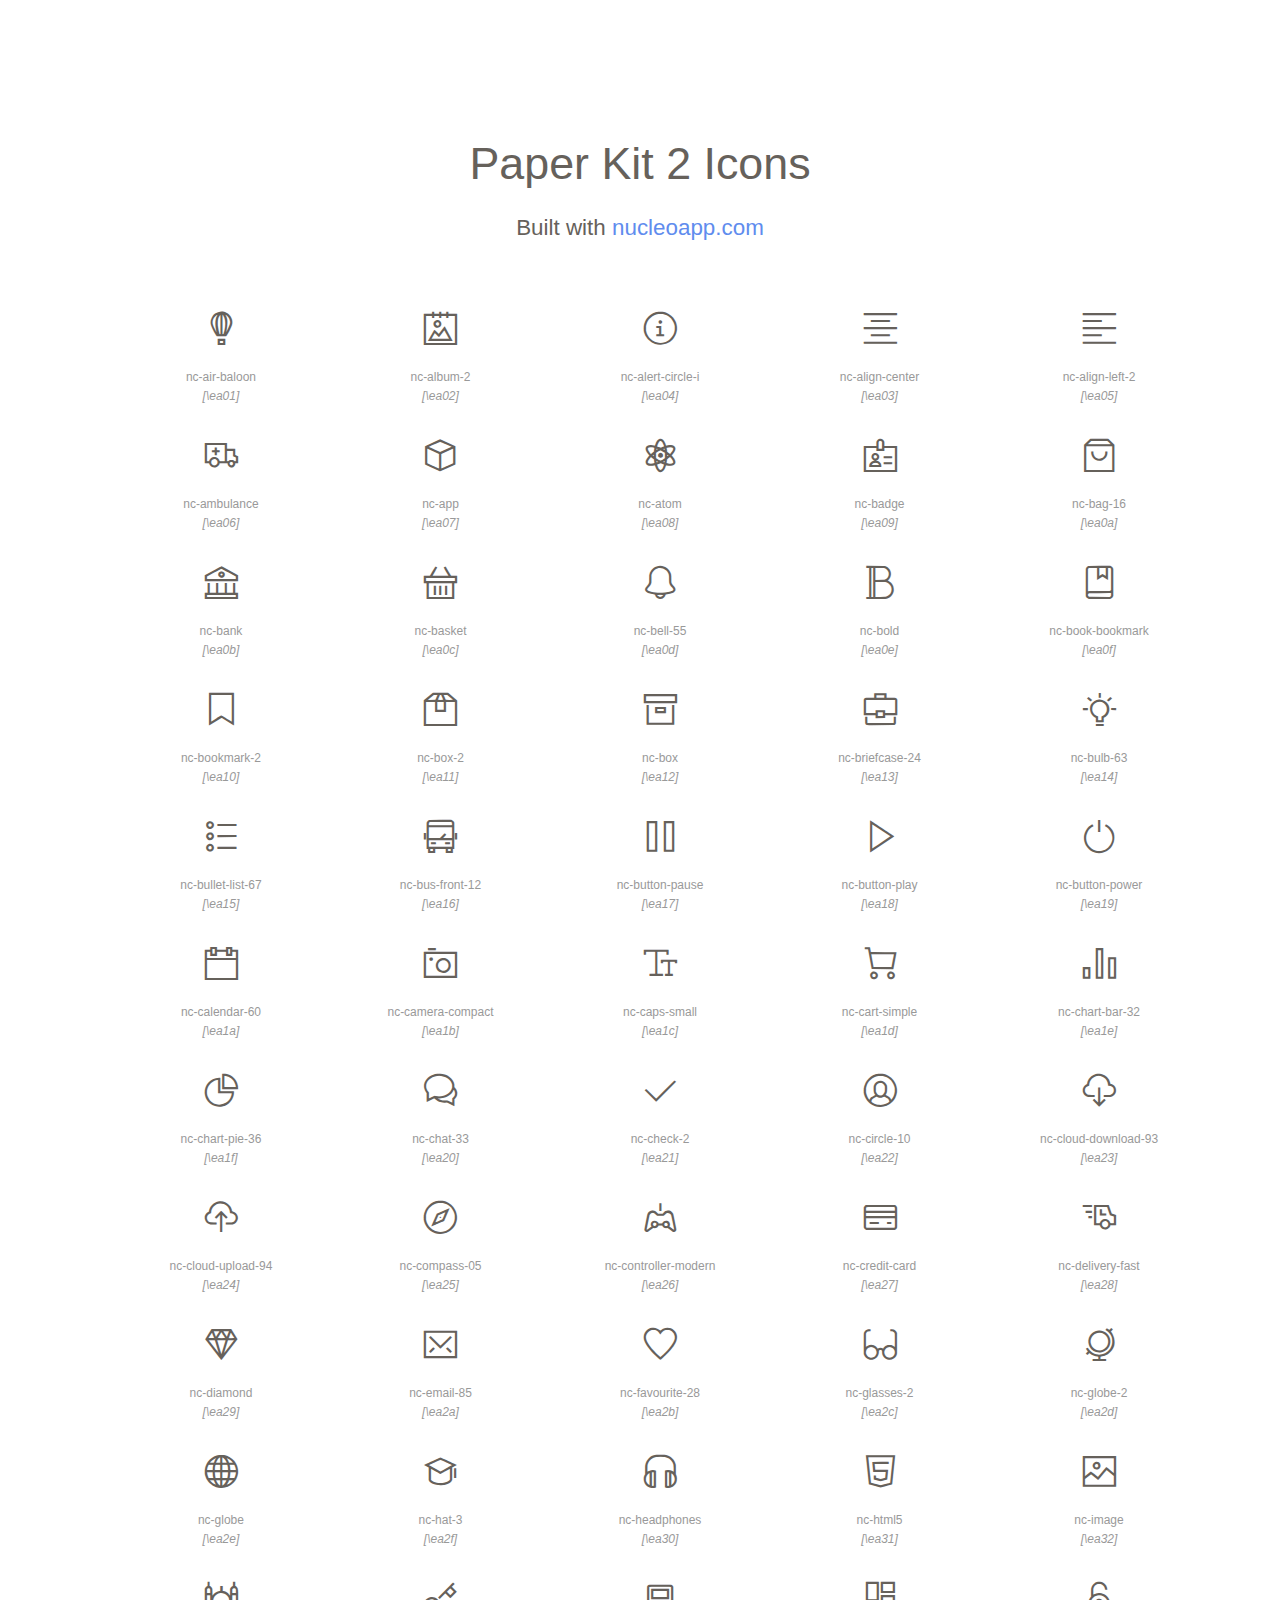
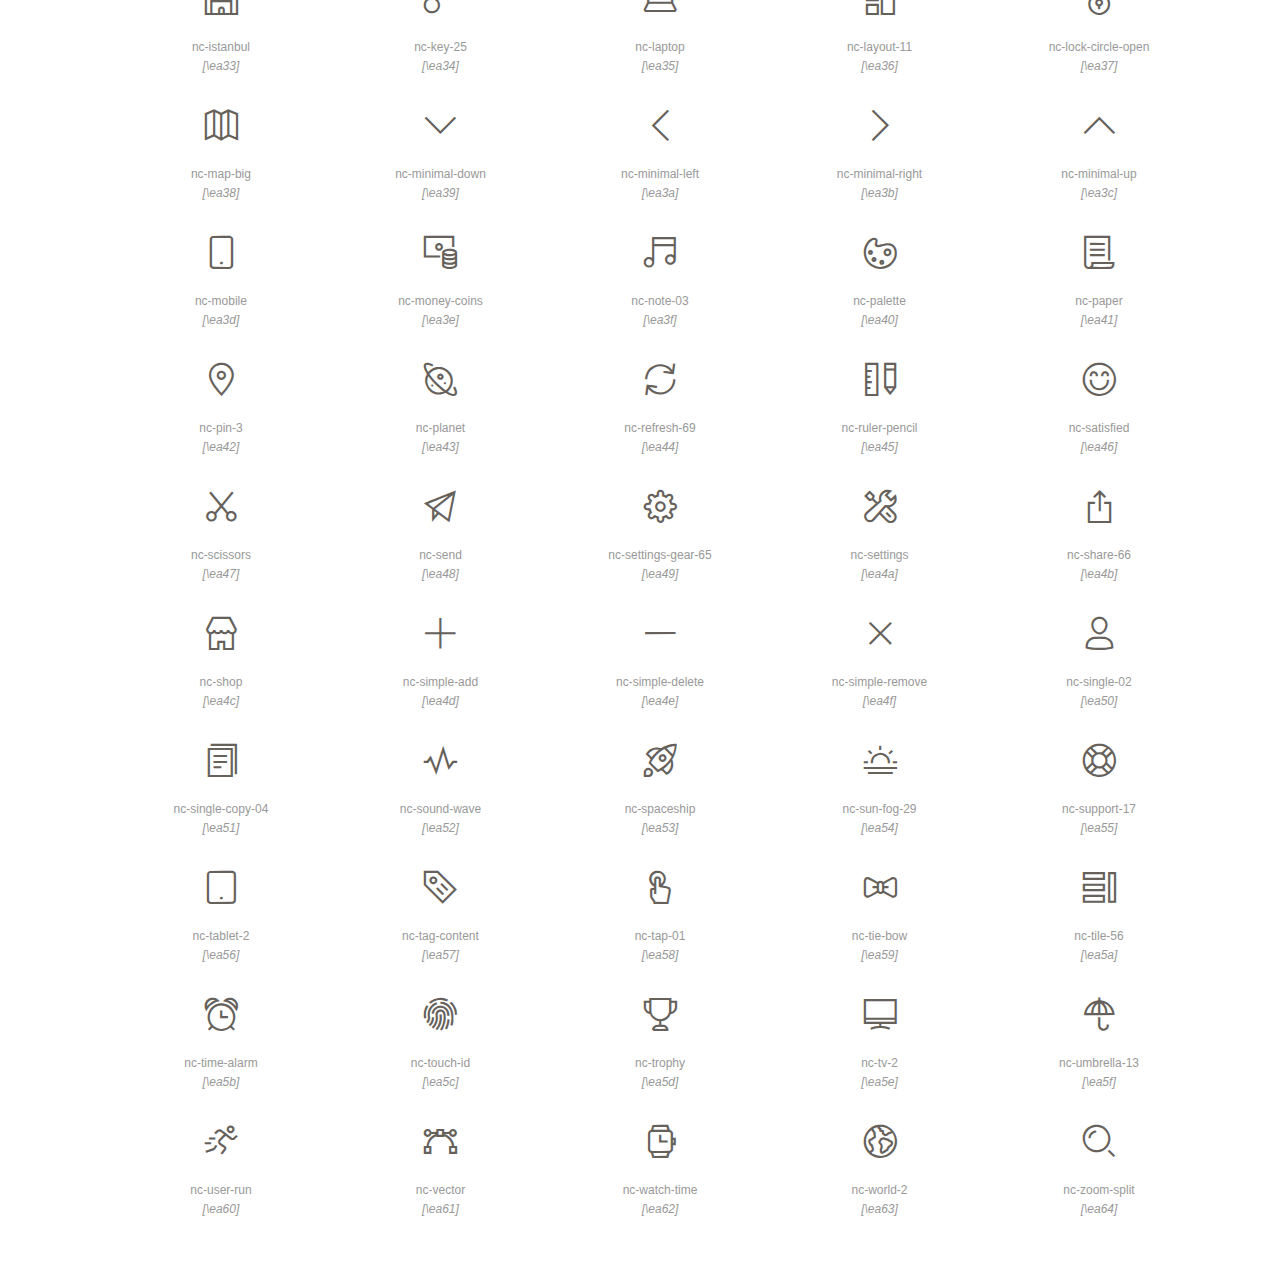
<file: nucleo-icons.html>
<!--
=========================================================
 Paper Kit 2 - v2.2.0
=========================================================

 Product Page: https://www.creative-tim.com/product/paper-kit-2
 Copyright 2019 Creative Tim (https://www.creative-tim.com)
 Licensed under MIT (https://github.com/creativetimofficial/paper-kit-2/blob/master/LICENSE.md)

 Coded by Creative Tim

=========================================================

The above copyright notice and this permission notice shall be included in all copies or substantial portions of the Software. -->



<!DOCTYPE html>
<html lang="en">

<head>
  <meta charset="UTF-8">
  <meta name="viewport" content="width=device-width, initial-scale=1">
  <link rel="stylesheet" href="assets/css/paper-kit.css">
  <link rel="stylesheet" href="assets/demo/demo.css">
  <link rel="shortcut icon" href="assets/img/favicon.png">
  <title>Nucleo Outline Web Font</title>
  <script src="https://code.jquery.com/jquery-3.2.1.min.js" integrity="sha256-hwg4gsxgFZhOsEEamdOYGBf13FyQuiTwlAQgxVSNgt4=" crossorigin="anonymous"></script>
</head>

<body class="demo-icons">
  <header>
    <h1>Paper Kit 2 Icons</h1>
    <p>Built with
      <a href="https://nucleoapp.com/?ref=1712">nucleoapp.com</a>
    </p>
  </header>
  <div id="icons-wrapper">
    <section>
      <ul>
        <li>
          <i class="nc-icon nc-air-baloon"></i>
          <p>nc-air-baloon</p>
        </li>
        <li>
          <i class="nc-icon nc-album-2"></i>
          <p>nc-album-2</p>
        </li>
        <li>
          <i class="nc-icon nc-alert-circle-i"></i>
          <p>nc-alert-circle-i</p>
        </li>
        <li>
          <i class="nc-icon nc-align-center"></i>
          <p>nc-align-center</p>
        </li>
        <li>
          <i class="nc-icon nc-align-left-2"></i>
          <p>nc-align-left-2</p>
        </li>
        <li>
          <i class="nc-icon nc-ambulance"></i>
          <p>nc-ambulance</p>
        </li>
        <li>
          <i class="nc-icon nc-app"></i>
          <p>nc-app</p>
        </li>
        <li>
          <i class="nc-icon nc-atom"></i>
          <p>nc-atom</p>
        </li>
        <li>
          <i class="nc-icon nc-badge"></i>
          <p>nc-badge</p>
        </li>
        <li>
          <i class="nc-icon nc-bag-16"></i>
          <p>nc-bag-16</p>
        </li>
        <li>
          <i class="nc-icon nc-bank"></i>
          <p>nc-bank</p>
        </li>
        <li>
          <i class="nc-icon nc-basket"></i>
          <p>nc-basket</p>
        </li>
        <li>
          <i class="nc-icon nc-bell-55"></i>
          <p>nc-bell-55</p>
        </li>
        <li>
          <i class="nc-icon nc-bold"></i>
          <p>nc-bold</p>
        </li>
        <li>
          <i class="nc-icon nc-book-bookmark"></i>
          <p>nc-book-bookmark</p>
        </li>
        <li>
          <i class="nc-icon nc-bookmark-2"></i>
          <p>nc-bookmark-2</p>
        </li>
        <li>
          <i class="nc-icon nc-box-2"></i>
          <p>nc-box-2</p>
        </li>
        <li>
          <i class="nc-icon nc-box"></i>
          <p>nc-box</p>
        </li>
        <li>
          <i class="nc-icon nc-briefcase-24"></i>
          <p>nc-briefcase-24</p>
        </li>
        <li>
          <i class="nc-icon nc-bulb-63"></i>
          <p>nc-bulb-63</p>
        </li>
        <li>
          <i class="nc-icon nc-bullet-list-67"></i>
          <p>nc-bullet-list-67</p>
        </li>
        <li>
          <i class="nc-icon nc-bus-front-12"></i>
          <p>nc-bus-front-12</p>
        </li>
        <li>
          <i class="nc-icon nc-button-pause"></i>
          <p>nc-button-pause</p>
        </li>
        <li>
          <i class="nc-icon nc-button-play"></i>
          <p>nc-button-play</p>
        </li>
        <li>
          <i class="nc-icon nc-button-power"></i>
          <p>nc-button-power</p>
        </li>
        <li>
          <i class="nc-icon nc-calendar-60"></i>
          <p>nc-calendar-60</p>
        </li>
        <li>
          <i class="nc-icon nc-camera-compact"></i>
          <p>nc-camera-compact</p>
        </li>
        <li>
          <i class="nc-icon nc-caps-small"></i>
          <p>nc-caps-small</p>
        </li>
        <li>
          <i class="nc-icon nc-cart-simple"></i>
          <p>nc-cart-simple</p>
        </li>
        <li>
          <i class="nc-icon nc-chart-bar-32"></i>
          <p>nc-chart-bar-32</p>
        </li>
        <li>
          <i class="nc-icon nc-chart-pie-36"></i>
          <p>nc-chart-pie-36</p>
        </li>
        <li>
          <i class="nc-icon nc-chat-33"></i>
          <p>nc-chat-33</p>
        </li>
        <li>
          <i class="nc-icon nc-check-2"></i>
          <p>nc-check-2</p>
        </li>
        <li>
          <i class="nc-icon nc-circle-10"></i>
          <p>nc-circle-10</p>
        </li>
        <li>
          <i class="nc-icon nc-cloud-download-93"></i>
          <p>nc-cloud-download-93</p>
        </li>
        <li>
          <i class="nc-icon nc-cloud-upload-94"></i>
          <p>nc-cloud-upload-94</p>
        </li>
        <li>
          <i class="nc-icon nc-compass-05"></i>
          <p>nc-compass-05</p>
        </li>
        <li>
          <i class="nc-icon nc-controller-modern"></i>
          <p>nc-controller-modern</p>
        </li>
        <li>
          <i class="nc-icon nc-credit-card"></i>
          <p>nc-credit-card</p>
        </li>
        <li>
          <i class="nc-icon nc-delivery-fast"></i>
          <p>nc-delivery-fast</p>
        </li>
        <li>
          <i class="nc-icon nc-diamond"></i>
          <p>nc-diamond</p>
        </li>
        <li>
          <i class="nc-icon nc-email-85"></i>
          <p>nc-email-85</p>
        </li>
        <li>
          <i class="nc-icon nc-favourite-28"></i>
          <p>nc-favourite-28</p>
        </li>
        <li>
          <i class="nc-icon nc-glasses-2"></i>
          <p>nc-glasses-2</p>
        </li>
        <li>
          <i class="nc-icon nc-globe-2"></i>
          <p>nc-globe-2</p>
        </li>
        <li>
          <i class="nc-icon nc-globe"></i>
          <p>nc-globe</p>
        </li>
        <li>
          <i class="nc-icon nc-hat-3"></i>
          <p>nc-hat-3</p>
        </li>
        <li>
          <i class="nc-icon nc-headphones"></i>
          <p>nc-headphones</p>
        </li>
        <li>
          <i class="nc-icon nc-html5"></i>
          <p>nc-html5</p>
        </li>
        <li>
          <i class="nc-icon nc-image"></i>
          <p>nc-image</p>
        </li>
        <li>
          <i class="nc-icon nc-istanbul"></i>
          <p>nc-istanbul</p>
        </li>
        <li>
          <i class="nc-icon nc-key-25"></i>
          <p>nc-key-25</p>
        </li>
        <li>
          <i class="nc-icon nc-laptop"></i>
          <p>nc-laptop</p>
        </li>
        <li>
          <i class="nc-icon nc-layout-11"></i>
          <p>nc-layout-11</p>
        </li>
        <li>
          <i class="nc-icon nc-lock-circle-open"></i>
          <p>nc-lock-circle-open</p>
        </li>
        <li>
          <i class="nc-icon nc-map-big"></i>
          <p>nc-map-big</p>
        </li>
        <li>
          <i class="nc-icon nc-minimal-down"></i>
          <p>nc-minimal-down</p>
        </li>
        <li>
          <i class="nc-icon nc-minimal-left"></i>
          <p>nc-minimal-left</p>
        </li>
        <li>
          <i class="nc-icon nc-minimal-right"></i>
          <p>nc-minimal-right</p>
        </li>
        <li>
          <i class="nc-icon nc-minimal-up"></i>
          <p>nc-minimal-up</p>
        </li>
        <li>
          <i class="nc-icon nc-mobile"></i>
          <p>nc-mobile</p>
        </li>
        <li>
          <i class="nc-icon nc-money-coins"></i>
          <p>nc-money-coins</p>
        </li>
        <li>
          <i class="nc-icon nc-note-03"></i>
          <p>nc-note-03</p>
        </li>
        <li>
          <i class="nc-icon nc-palette"></i>
          <p>nc-palette</p>
        </li>
        <li>
          <i class="nc-icon nc-paper"></i>
          <p>nc-paper</p>
        </li>
        <li>
          <i class="nc-icon nc-pin-3"></i>
          <p>nc-pin-3</p>
        </li>
        <li>
          <i class="nc-icon nc-planet"></i>
          <p>nc-planet</p>
        </li>
        <li>
          <i class="nc-icon nc-refresh-69"></i>
          <p>nc-refresh-69</p>
        </li>
        <li>
          <i class="nc-icon nc-ruler-pencil"></i>
          <p>nc-ruler-pencil</p>
        </li>
        <li>
          <i class="nc-icon nc-satisfied"></i>
          <p>nc-satisfied</p>
        </li>
        <li>
          <i class="nc-icon nc-scissors"></i>
          <p>nc-scissors</p>
        </li>
        <li>
          <i class="nc-icon nc-send"></i>
          <p>nc-send</p>
        </li>
        <li>
          <i class="nc-icon nc-settings-gear-65"></i>
          <p>nc-settings-gear-65</p>
        </li>
        <li>
          <i class="nc-icon nc-settings"></i>
          <p>nc-settings</p>
        </li>
        <li>
          <i class="nc-icon nc-share-66"></i>
          <p>nc-share-66</p>
        </li>
        <li>
          <i class="nc-icon nc-shop"></i>
          <p>nc-shop</p>
        </li>
        <li>
          <i class="nc-icon nc-simple-add"></i>
          <p>nc-simple-add</p>
        </li>
        <li>
          <i class="nc-icon nc-simple-delete"></i>
          <p>nc-simple-delete</p>
        </li>
        <li>
          <i class="nc-icon nc-simple-remove"></i>
          <p>nc-simple-remove</p>
        </li>
        <li>
          <i class="nc-icon nc-single-02"></i>
          <p>nc-single-02</p>
        </li>
        <li>
          <i class="nc-icon nc-single-copy-04"></i>
          <p>nc-single-copy-04</p>
        </li>
        <li>
          <i class="nc-icon nc-sound-wave"></i>
          <p>nc-sound-wave</p>
        </li>
        <li>
          <i class="nc-icon nc-spaceship"></i>
          <p>nc-spaceship</p>
        </li>
        <li>
          <i class="nc-icon nc-sun-fog-29"></i>
          <p>nc-sun-fog-29</p>
        </li>
        <li>
          <i class="nc-icon nc-support-17"></i>
          <p>nc-support-17</p>
        </li>
        <li>
          <i class="nc-icon nc-tablet-2"></i>
          <p>nc-tablet-2</p>
        </li>
        <li>
          <i class="nc-icon nc-tag-content"></i>
          <p>nc-tag-content</p>
        </li>
        <li>
          <i class="nc-icon nc-tap-01"></i>
          <p>nc-tap-01</p>
        </li>
        <li>
          <i class="nc-icon nc-tie-bow"></i>
          <p>nc-tie-bow</p>
        </li>
        <li>
          <i class="nc-icon nc-tile-56"></i>
          <p>nc-tile-56</p>
        </li>
        <li>
          <i class="nc-icon nc-time-alarm"></i>
          <p>nc-time-alarm</p>
        </li>
        <li>
          <i class="nc-icon nc-touch-id"></i>
          <p>nc-touch-id</p>
        </li>
        <li>
          <i class="nc-icon nc-trophy"></i>
          <p>nc-trophy</p>
        </li>
        <li>
          <i class="nc-icon nc-tv-2"></i>
          <p>nc-tv-2</p>
        </li>
        <li>
          <i class="nc-icon nc-umbrella-13"></i>
          <p>nc-umbrella-13</p>
        </li>
        <li>
          <i class="nc-icon nc-user-run"></i>
          <p>nc-user-run</p>
        </li>
        <li>
          <i class="nc-icon nc-vector"></i>
          <p>nc-vector</p>
        </li>
        <li>
          <i class="nc-icon nc-watch-time"></i>
          <p>nc-watch-time</p>
        </li>
        <li>
          <i class="nc-icon nc-world-2"></i>
          <p>nc-world-2</p>
        </li>
        <li>
          <i class="nc-icon nc-zoom-split"></i>
          <p>nc-zoom-split</p>
        </li>
        <!-- list of icons here with the proper class-->
      </ul>
    </section>
  </div>
  <script>
    function SelectText(element) {
      var doc = document,
        text = element,
        range, selection;
      if (doc.body.createTextRange) {
        range = document.body.createTextRange();
        range.moveToElementText(text);
        range.select();
      } else if (window.getSelection) {
        selection = window.getSelection();
        range = document.createRange();
        range.selectNodeContents(text);
        selection.removeAllRanges();
        selection.addRange(range);
      }
    }
    window.onload = function() {
      var iconsWrapper = document.getElementById('icons-wrapper'),
        listItems = iconsWrapper.getElementsByTagName('li');
      for (var i = 0; i < listItems.length; i++) {
        listItems[i].onclick = function fun(event) {
          var selectedTagName = event.target.tagName.toLowerCase();
          if (selectedTagName == 'p' || selectedTagName == 'em') {
            SelectText(event.target);
          } else if (selectedTagName == 'input') {
            event.target.setSelectionRange(0, event.target.value.length);
          }
        }

        var beforeContentChar = window.getComputedStyle(listItems[i].getElementsByTagName('i')[0], '::before').getPropertyValue('content').replace(/'/g, "").replace(/"/g, ""),
          beforeContent = beforeContentChar.charCodeAt(0).toString(16);
        var beforeContentElement = document.createElement("em");
        beforeContentElement.textContent = "\\" + beforeContent;
        listItems[i].appendChild(beforeContentElement);

        //create input element to copy/paste chart
        var charCharac = document.createElement('input');
        charCharac.setAttribute('type', 'text');
        charCharac.setAttribute('maxlength', '1');
        charCharac.setAttribute('readonly', 'true');
        charCharac.setAttribute('value', beforeContentChar);
        listItems[i].appendChild(charCharac);
      }
    }
  </script>
</body>

</html>
</file>
<file: assets/demo/demo.css>
.tim-row {
  margin-bottom: 20px;
}

.tim-white-buttons {
  background-color: #777777;
}

.typography-line {
  padding-left: 25%;
  margin-bottom: 35px;
  position: relative;
  display: block;
  width: 100%;
}

.typography-line span {
  bottom: 10px;
  color: #c0c1c2;
  display: block;
  font-weight: 400;
  font-size: 13px;
  line-height: 13px;
  left: 0;
  margin-left: 20px;
  position: absolute;
  width: 260px;
  text-transform: none;
}

.tim-row {
  padding-top: 60px;
}

.tim-row h3 {
  margin-top: 0;
}

.switch {
  margin-right: 20px;
}

#navbar-full .navbar {
  border-radius: 0 !important;
  margin-bottom: 15px;
  z-index: 2;
}

#menu-dropdown .navbar {
  border-radius: 3px;
}

#pagination-row .pagination-container {
  height: 100%;
  max-height: 100%;
  display: flex;
  align-items: center;
}

/* Nucelo Icons */

#icons-row i.nc-icons {
  font-size: 30px;
}

.demo-iconshtml {
  font-size: 62.5%;
}

.demo-icons body {
  font-size: 1.6rem;
  font-family: sans-serif;
  color: #333333;
  background: white;
}

.demo-icons a {
  color: #608CEE;
  text-decoration: none;
}

.demo-icons header {
  text-align: center;
  padding: 100px 0 0;
}

.demo-icons header h1 {
  font-size: 2.8rem;
}

.demo-icons header p {
  font-size: 1.4rem;
  margin-top: 1em;
}

.demo-icons header a:hover {
  text-decoration: underline;
}

.demo-icons .nc-icon {
  font-size: 34px;
}

.demo-icons section {
  width: 90%;
  max-width: 1200px;
  margin: 50px auto;
}

.demo-icons section h2 {
  border-bottom: 1px solid #e2e2e2;
  padding: 0 0 1em .2em;
  margin-bottom: 1em;
}

.demo-icons ul::after {
  clear: both;
  content: "";
  display: table;
}

.demo-icons ul li {
  width: 20%;
  float: left;
  padding: 16px 0;
  text-align: center;
  border-radius: .25em;
  -webkit-transition: background 0.2s;
  -moz-transition: background 0.2s;
  transition: background 0.2s;
  -webkit-user-select: none;
  -moz-user-select: none;
  -ms-user-select: none;
  user-select: none;
  overflow: hidden;
}

.demo-icons ul li:hover {
  background: #f4f4f4;
}

.demo-icons ul p,
.demo-icons ul em,
.demo-icons ul input {
  display: inline-block;
  font-size: 1rem;
  color: #999999;
  -webkit-user-select: auto;
  -moz-user-select: auto;
  -ms-user-select: auto;
  user-select: auto;
  white-space: nowrap;
  width: 100%;
  overflow: hidden;
  text-overflow: ellipsis;
  cursor: pointer;
}

.demo-icons ul p {
  padding: 20px 0 0;
  font-size: 12px;
  margin: 0;
}

.demo-icons ul p::selection,
.demo-icons ul em::selection {
  background: #608CEE;
  color: #efefef;
}

.demo-icons ul em {
  font-size: 12px;
}

.demo-icons ul em::before {
  content: '[';
}

.demo-icons ul em::after {
  content: ']';
}

.demo-icons ul input {
  text-align: center;
  background: transparent;
  border: none;
  box-shadow: none;
  outline: none;
  display: none;
}

.space {
  height: 130px;
  display: block;
}

.space-110 {
  height: 110px;
  display: block;
}

.space-50 {
  height: 50px;
  display: block;
}

.space-70 {
  height: 70px;
  display: block;
}

.navigation-example {
  background-attachment: scroll;
}

.navigation-example {
  background-position: center center;
  background-size: cover;
  margin-top: 0;
  height: 100%;
}

#notifications {
  background-color: #FFFFFF;
  display: block;
  width: 100%;
  position: relative;
}

.tim-note {
  text-transform: capitalize;
}

.download-area {
  margin-top: 30px;
}

.sharing-area {
  margin-top: 50px;
}

.sharing-area .btn {
  margin-top: 14px;
}

.upgrade-pro .btn {
  margin-top: 30px;
}

#buttons .btn,
#javascriptComponents .btn {
  margin: 0 0px 10px;
}

.space-100 {
  height: 100px;
  display: block;
  width: 100%;
}

.be-social {
  padding-bottom: 20px;
  /*     border-bottom: 1px solid #aaa; */
  margin: 0 auto 40px;
}

.txt-white {
  color: #FFFFFF;
}

.txt-gray {
  color: #ddd !important;
}

.parallax {
  width: 100%;
  height: 570px;
  display: block;
  background-attachment: fixed;
  background-repeat: no-repeat;
  background-size: cover;
  background-position: center center;
}

.profile-content {
  padding-top: 0;
  position: relative;
  z-index: 2;
}

.logo-container .logo {
  overflow: hidden;
  border-radius: 50%;
  border: 1px solid #333333;
  width: 50px;
  float: left;
}

.logo-container .brand {
  font-size: 16px;
  color: #FFFFFF;
  line-height: 18px;
  float: left;
  margin-left: 10px;
  margin-top: 7px;
  width: 70px;
  height: 40px;
  text-align: left;
}

.logo-container .brand-material {
  font-size: 18px;
  margin-top: 15px;
  height: 25px;
  width: auto;
}

.logo-container .logo img {
  width: 100%;
}

.navbar-small .logo-container .brand {
  color: #333333;
}

.fixed-section {
  top: 90px;
  max-height: 80vh;
  overflow: scroll;
  position: sticky;
}

.fixed-section ul {
  padding: 0;
}

.fixed-section ul li {
  list-style: none;
}

.fixed-section li a {
  font-size: 14px;
  padding: 2px;
  display: block;
  color: #666666;
}

.fixed-section li a.active {
  color: #00bbff;
}

.fixed-section.float {
  position: fixed;
  top: 100px;
  width: 200px;
  margin-top: 0;
}

.parallax .parallax-image {
  width: 100%;
  overflow: hidden;
  position: absolute;
}

.parallax .parallax-image img {
  width: 100%;
}

@media (max-width: 768px) {
  .parallax .parallax-image {
    width: 100%;
    height: 640px;
    overflow: hidden;
  }
  .parallax .parallax-image img {
    height: 100%;
    width: auto;
  }
}

/*.separator{
    content: "Separator";
    color: #FFFFFF;
    display: block;
    width: 100%;
    padding: 20px;
}
.separator-line{
    background-color: #EEE;
    height: 1px;
    width: 100%;
    display: block;
}
.separator.separator-gray{
    background-color: #EEEEEE;
}*/

.social-buttons-demo .btn {
  margin-right: 5px;
  margin-bottom: 7px;
}

.img-container {
  width: 100%;
  overflow: hidden;
}

.img-container img {
  width: 100%;
}

.lightbox img {
  width: 100%;
}

.lightbox .modal-content {
  overflow: hidden;
}

.lightbox .modal-body {
  padding: 0;
}

@media screen and (min-width: 991px) {
  .lightbox .modal-dialog {
    width: 960px;
  }
}

@media (max-width: 991px) {
  .fixed-section.affix {
    position: relative;
    margin-bottom: 100px;
  }
}

@media (max-width: 768px) {
  .btn,
  .btn-morphing {
    margin-bottom: 10px;
  }
  .parallax .motto {
    top: 170px;
    margin-top: 0;
    font-size: 60px;
    width: 270px;
  }
}

/*       Loading dots  */

/*      transitions */

.presentation .front,
.presentation .front:after,
.presentation .front .btn,
.logo-container .logo,
.logo-container .brand {
  -webkit-transition: all .2s;
  -moz-transition: all .2s;
  -o-transition: all .2s;
  transition: all .2s;
}

#images h4 {
  margin-bottom: 30px;
}

#javascriptComponents {
  padding-bottom: 0;
}

/*      layer animation          */

.layers-container {
  display: block;
  margin-top: 50px;
  position: relative;
}

.layers-container img {
  position: absolute;
  width: 100%;
  height: auto;
  top: 0;
  left: 0;
  text-align: center;
}

.animate {
  transition: 1.5s ease-in-out;
  -moz-transition: 1.5s ease-in-out;
  -webkit-transition: 1.5s ease-in-out;
}

.navbar-default.navbar-small .logo-container .brand {
  color: #333333;
}

.navbar-transparent.navbar-small .logo-container .brand {
  color: #FFFFFF;
}

.navbar-default.navbar-small .logo-container .brand {
  color: #333333;
}

.sharing-area {
  margin-top: 80px;
}

.sharing-area .btn {
  margin: 15px 4px 0;
}

.section-thin,
.section-notifications {
  padding: 0;
}

.section-navbars {
  padding-top: 0;
}

.section-tabs {
  background: #EEEEEE;
}

.section-pagination {
  padding-bottom: 0;
}

.section-download {
  padding-top: 130px;
}

.section-download .description {
  margin-bottom: 60px;
}

.section-download h4 {
  margin-bottom: 25px;
}

.section-examples a {
  text-decoration: none;
}

.section-examples a+a {
  margin-top: 30px;
}

.section-examples h5 {
  margin-top: 30px;
}

.components-page .wrapper>.header,
.tutorial-page .wrapper>.header {
  height: 500px;
  padding-top: 128px;
  background-size: cover;
  background-position: center center;
}

.components-page .title,
.tutorial-page .title {
  color: #FFFFFF;
}

.brand .h1-seo {
  font-size: 2.8em;
  text-transform: uppercase;
  font-weight: 300;
}

.brand .n-logo {
  max-width: 100px;
  margin-bottom: 40px;
}

.invision-logo {
  max-width: 70px;
  top: -2px;
  position: relative;
}

.creative-tim-logo {
  max-width: 140px;
  top: -2px;
  position: relative;
}

.section-javascript .title {
  margin-bottom: 0;
}

.navbar .switch-background {
  display: block;
}

.navbar-transparent .switch-background {
  display: none;
}

.section-signup .col .btn {
  margin-top: 30px;
}

#buttons-row .btn {
  margin-bottom: 10px;
}

.section-basic {
  padding-top: 0;
}

.section-images {
  padding-bottom: 0;
}

@media screen and (max-width: 991px) {
  .section-navbars .navbar-collapse {
    display: none !important;
  }
}
</file>
